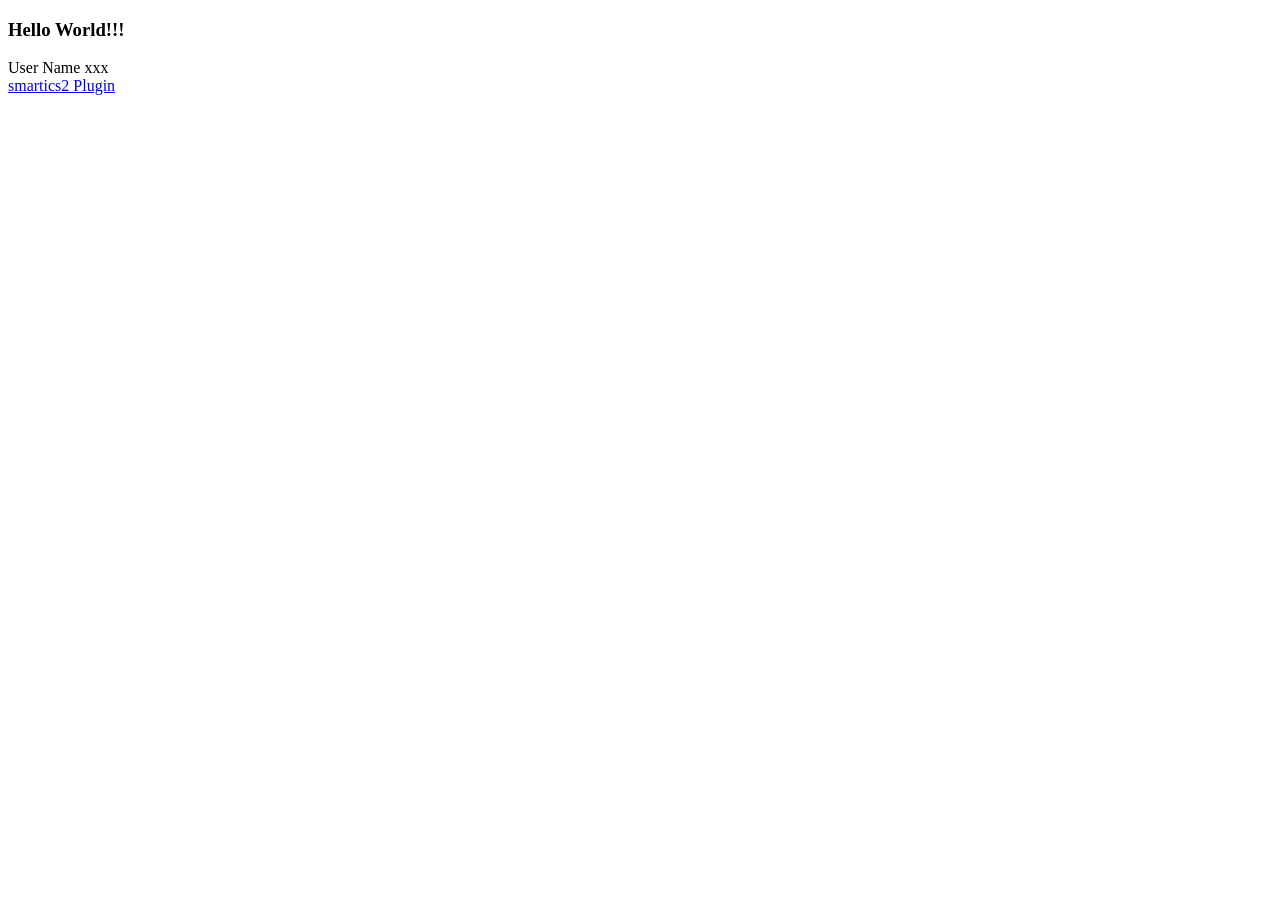
<file: src/main/resources/templates/smartics2/index.html>
<!DOCTYPE html>
<html lang="en" xmlns:th="http://www.thymeleaf.org" xmlns:layout="http://www.ultraq.net.nz/thymeleaf/layout"
      layout:decorator="layout">
<head>
    <meta charset="UTF-8"></meta>
    <title>e-Services Admin Function - SMARTICS2</title>
    <link rel="stylesheet" th:href="@{/smartics2/css/smartics2.css}"/>

    <script th:src="@{/smartics2/js/smartics2.js}"></script>


</head>
<body>
<div>

    <div layout:fragment="content" style="">

        <h3>Hello World!!!</h3>
        <div id="root"></div>

        <div sec:authentication="name">User Name xxx  </div>

        <div th:text ="${#authentication.principal.displayName}"></div>
        <a href="index.html" th:href="@{/AUTH/logout.html}">smartics2 Plugin </a>
    </div>


</div>
</body>
</html>
</file>
